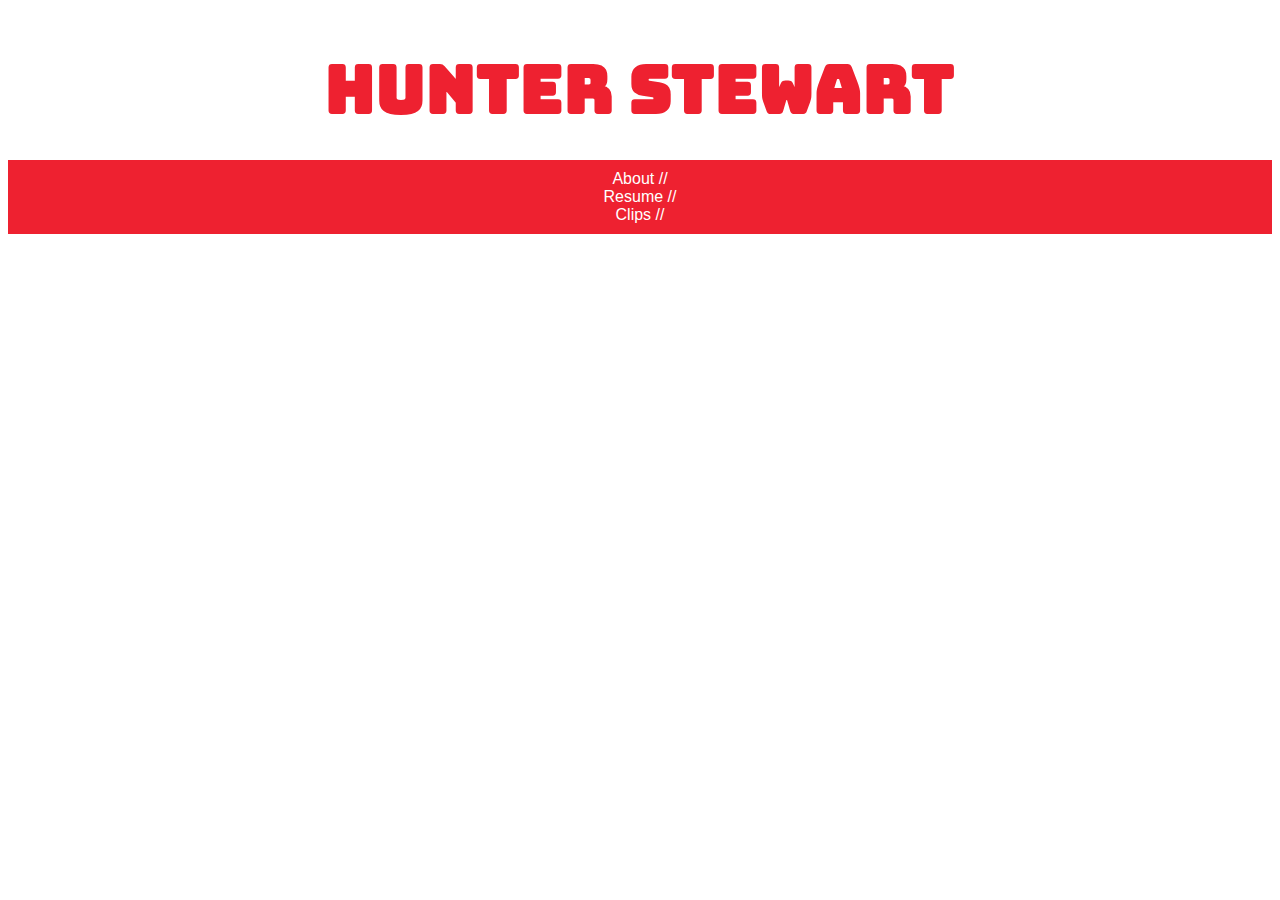
<file: portfolio.html>
<!DOCTYPE html>
<html>
<head>
  <meta charset="utf-8">
  <meta name="viewport" content="width=device-width, initial-scale=1">
  <title>HUNTER</title>
  <link rel="stylesheet" href="home.css">
</head>
  
<body>

  <center><h1><link href="https://fonts.googleapis.com/css?family=Bungee+Inline" rel="stylesheet">
    HUNTER STEWART</h1></center>
  <center><h2>
    Journalism + Design & Urban Studies major at The New School
    </h2></center>

<div class="nav">
  <center><ul>
    <li><a href="nytimes.com">About //</a></li>
    <li><a href="grantmagazine.com">Resume //</a></li>
    <li><a href="youtube.com">Clips //</a></li>
  </ul>
  </center></div>


  <audio autoplay="true" src="https://www.youtube.com/watch?v=4ml1i5IDJ0o"> </audio>
  
</body>
</html>
</file>
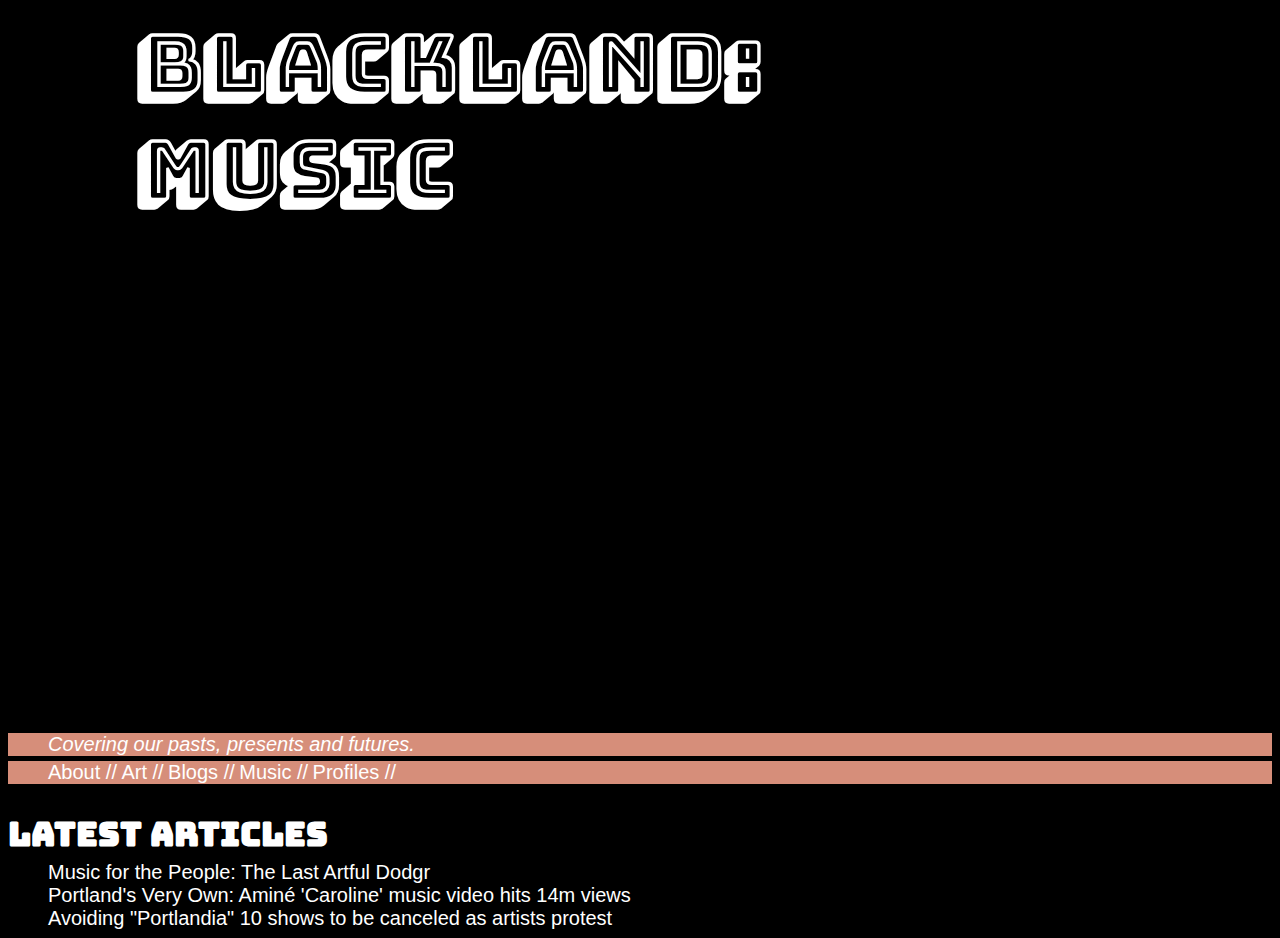
<file: midterm/music.html>
<!DOCTYPE html>
<html>
<head>
  <meta charset="utf-8">
  <meta name="viewport" content="width=device-width, initial-scale=1">
  <link rel="stylesheet" href="https://hntrstwrt.github.io/midterm/music.css">
  <title>BlackPDX</title>
  </head>
  <header>
      <div class="title">
        <h1 style="color:white;"><link href="https://fonts.googleapis.com/css?family=Bungee+Shade" rel="stylesheet"><a href="https://hntrstwrt.github.io/midterm/homepage.html">Blackland:<br />Music</a></h1>
      </div>
  </header>
  <ul>
    <li><i>Covering our pasts, presents and futures.</i></li>
    </ul>
    <ul><link href="https://fonts.googleapis.com/css?family=Titan+One" rel="stylesheet">
      <li><a href="http://www.vice.com/en_us">About //</a></li>
      <li><a href="http://www.vibe.com/">Art //</a></li>
      <li><a href="http://www.vibe.com/">Blogs //</a></li>
      <li><a href="https://hntrstwrt.github.io/midterm/music.html">Music //</a></li>
      <li><a href="https://www.washingtonpost.com/">Profiles //</a></li>
    </ul>
<body>
  <div id="latest">
    <h2><link href="https://fonts.googleapis.com/css?family=Bungee+Inline" rel="stylesheet">Latest Articles
  </h2>
  </div>
 
<div class="list">
  <ul>
    <li><a href="https://hntrstwrt.github.io/midterm/dodgr.html">Music for the People: The Last Artful Dodgr</a></li>
    <li><a href="https://www.youtube.com/watch?v=3j8ecF8Wt4E">Portland's Very Own: Aminé 'Caroline' music video hits 14m views</a></li>
    <li><a href="https://www.youtube.com/watch?v=z-XKMRANchY">Avoiding "Portlandia" 10 shows to be canceled as artists protest</a></li>
    </ul>
  </div>
</body>
</html>
</file>
<file: home.css>
h1 {
  font-family: 'Bungee Inline', cursive;
  padding-bottom: 0px; 
  margin-bottom:0px;
  color: #EE2130;
  display: center;
  font-size:50pt;

}

h2 {
  font-family: 'Lato', sans-serif;
  margin-top:0px;
  margin-bottom: 5px;
  border-bottom: 4px solid;
  border-bottom-color: white;
  font-size: 12pt;
  color: white;
}

.nav ul {
  font-family: 'Lato', sans-serif;
  list-style-type: none;
  padding-left: 0px;
  padding:10px;
  margin-top: 0px;
  background-color: #EE2130;
  color:white;
  

}

.nav li {
  display: block;
  
}

body {
  background-image: url("http://67.media.tumblr.com/cdc6a715d33712380d652290ed3fa23f/tumblr_nnfd5rXack1tbtc3ro1_400.gif");
  background-repeat: no-repeat;
  background-size:cover;
  background-position: right top;
  background-attachment: fixed;
  background-size: 100% 100%; 
}

a:hover {
  background-color:white;
}

/*mouse over link*/
a:hover {
  color: black;
  padding:3px;
}

/*unvisited link*/
a:link {
  color:#;
}

a {
  color: white;
  text-decoration: none;
}

audio { 
  display:none;
}

@media (max-width: 450px) {
  h1 { 
    font-family: 'Bungee Inline', cursive;
    border-bottom-color: black;
    font-size: 45pt;
  }
  
  h2 { 
    padding-bottom: 10px;
    border-bottom: 4px solid;
    color: white;
}
  
  .nav ul {
    list-style-type: none;

  }

  .nav li {
    display: inline;
  }
  
  body {
    background-image: url("http://67.media.tumblr.com/cdc6a715d33712380d652290ed3fa23f/tumblr_nnfd5rXack1tbtc3ro1_400.gif");
    background-repeat: no-repeat;
    background-size:cover;
    background-position: right top;
    background-attachment: fixed;
    background-size: 100% 100%; 
  }
}
</file>
